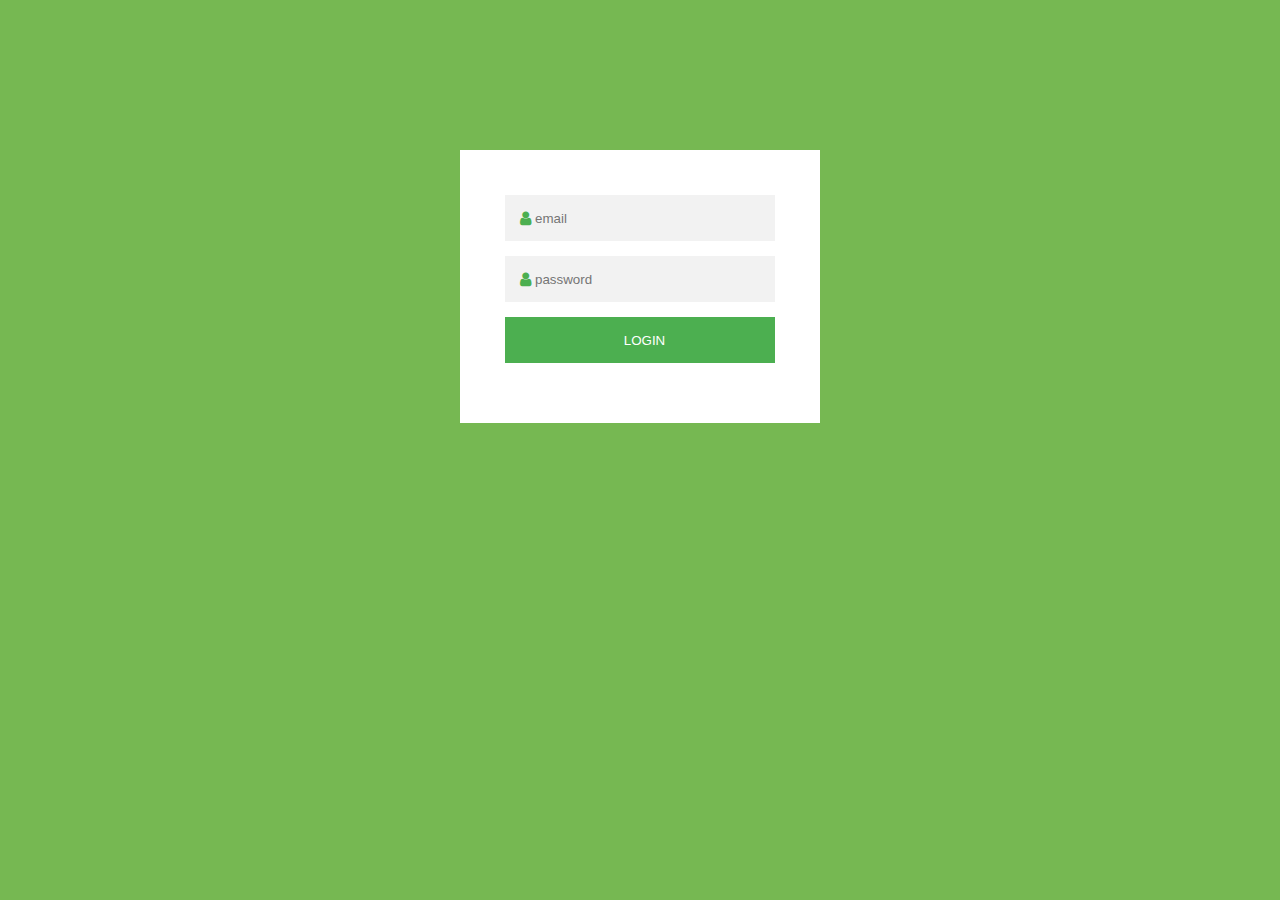
<file: index.html>
<!DOCTYPE html>
<!--Ejercicio 4. Login-->
<html>

<head>
    <link rel="stylesheet" href="estilos.css">
    <link href="https://stackpath.bootstrapcdn.com/font-awesome/4.7.0/css/font-awesome.min.css" rel="stylesheet" integrity="sha384-wvfXpqpZZVQGK6TAh5PVlGOfQNHSoD2xbE+QkPxCAFlNEevoEH3Sl0sibVcOQVnN" crossorigin="anonymous">
</head>
<body class="background font-family">
    <form class="box-model centrado">
        <div class="position">
            <i class="icon fa fa-user"></i>
        </div>    
        <input class="input-size form-element" type="email" value="" placeholder="email">
        <div class="position">
                <i class="icon fa fa-user"></i>
            </div>    
        <input class="input-size form-element" type="password" placeholder="password">
        <button class="button form-element" type="submit">LOGIN</button>
    </form>

</body>
</html>
</file>
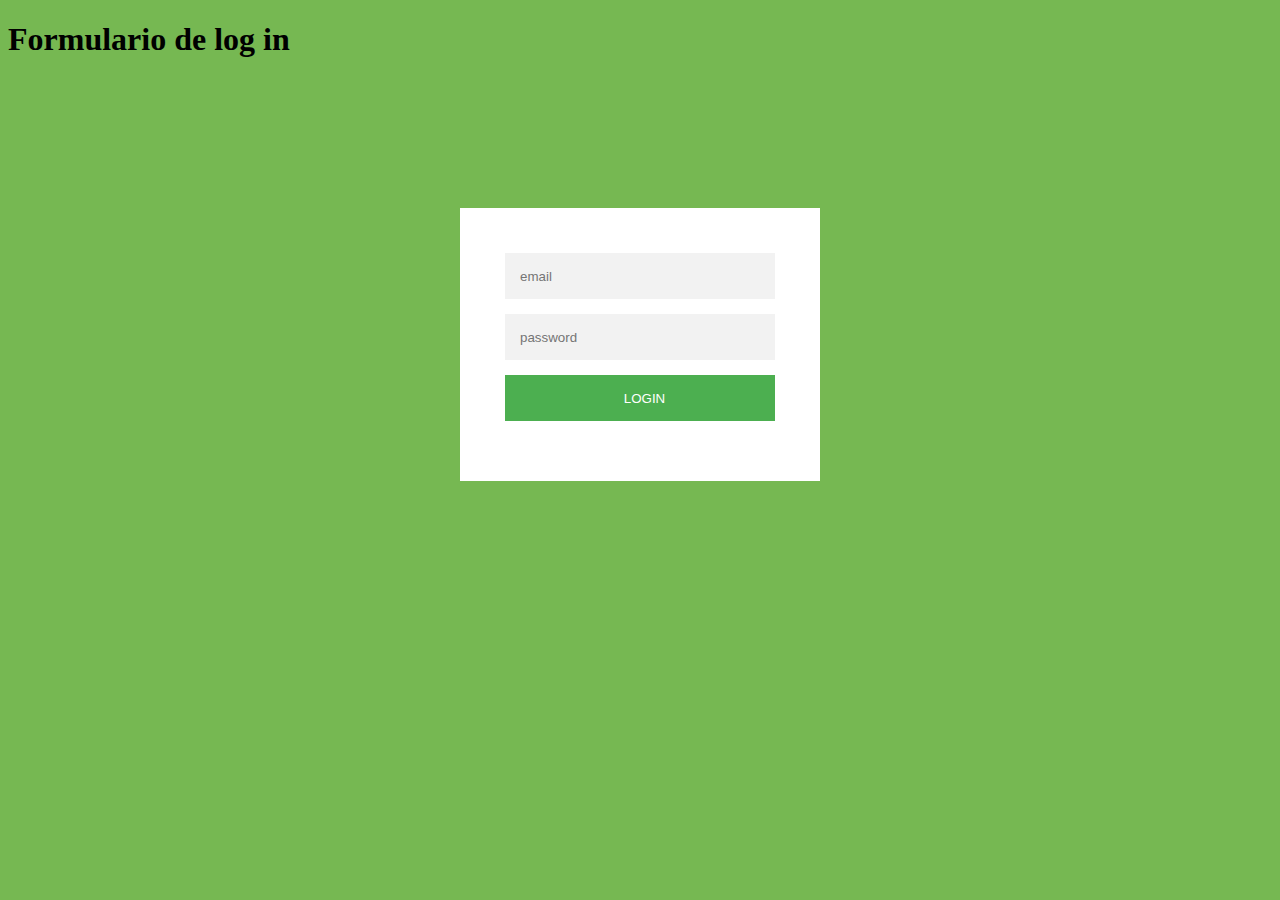
<file: ejercicio4-Login/index.html>
<!DOCTYPE html>
<!--Ejercicio 4. Login-->
<html>

<head>
    <link rel="stylesheet" href="estilos.css">
</head>

<body class="background font-family">
    <h1>Formulario de log in</h1>
    <form class="box-model centrado">
        <input class="input-size form-element" type="email" value="" placeholder="email">
        <input class="input-size form-element" type="password" placeholder="password">
        <button class="button form-element" type="submit"> LOGIN</button>
    </form>

</body>

</html>
</file>
<file: estilos.css>
* .font-family{
    font-family: 'Roboto', sans-serif; 
}
.box-model{
    width:  360px;
    padding: 45px;
    box-sizing: border-box;
    background-color: white;
    margin: auto;
    margin-top: 150px;

}
.background{
    background-color: #76b852;
}
/* agragamos una clase comun para los tres elementos y otras que los distingan del resto */
.form-element{
    height: 46px;
    width: 100%;
    margin-bottom: 15px;
    padding-left: 30px;
    box-sizing: border-box;
    border: 0;
}
.button {
    background-color: #4CAF50; 
    border: none;
    color: white;
    text-align: center;
    text-decoration: none;
    padding-left: 15px;
}
.input-size{
    background-color: #f2f2f2;
}
h1 {font-family: 'roboto sans serif';}

button:hover {background-color: #255428}

.position {
    width: 15px;
    position: relative;
    color: #4CAF50;
}

.icon {
    position: absolute;
    left: 15px;
    top: 15px;
}
</file>
<file: ejercicio4-Login/estilos.css>
* .font-family{
    font-family: 'Roboto', sans-serif; 
}
.box-model{
    width:  360px;
    padding: 45px;
    box-sizing: border-box;
    background-color: white;
    margin: auto;
    margin-top: 150px;

}
.background{
    background-color: #76b852;
}
/* agragamos una clase comun para los tres elementos y otras que los distingan del resto */
.form-element{
    height: 46px;
    width: 100%;
    margin-bottom: 15px;
    padding-left: 15px;
    box-sizing: border-box;
    border: 0;
}
.button {
    background-color: #4CAF50; 
    border: none;
    color: white;
    text-align: center;
    text-decoration: none;
}
.input-size{
    background-color: #f2f2f2;
}
h1 {font-family: 'roboto sans serif';}
</file>
